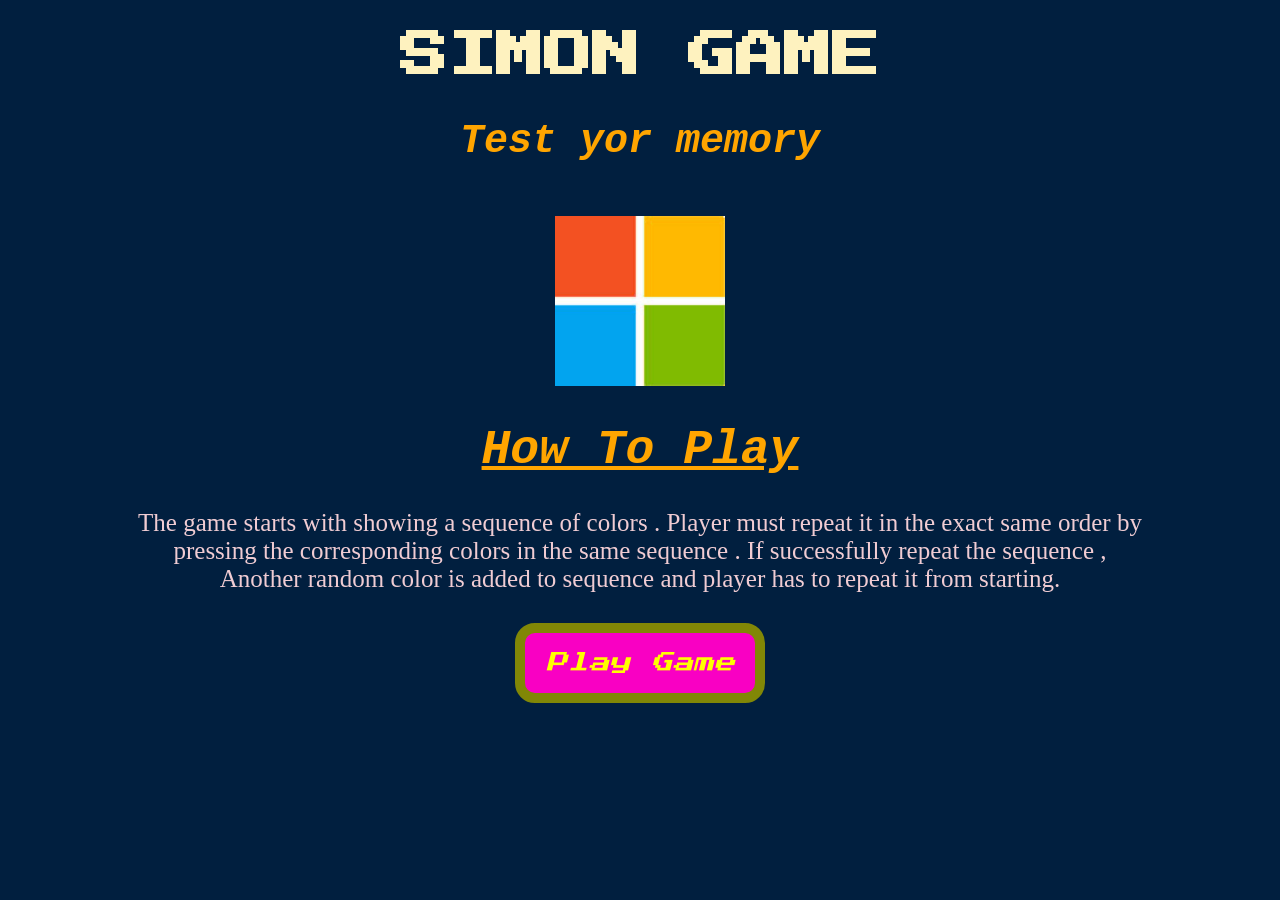
<file: index.html>
<!DOCTYPE html>
<html lang="en">

<head>
    <meta charset="UTF-8">
    <meta name="viewport" content="width=device-width, initial-scale=1.0">
    <title>
        home
    </title>
    <link rel="stylesheet" href="styles.css">
    <link href="https://fonts.googleapis.com/css?family=Press+Start+2P" rel="stylesheet">
</head>

<body>
</body>
    <h1>SIMON GAME</h1>
    <h1 class="inst"><small><b>Test yor memory</b></small></h1>
    <br>
    <img src="a.gif" alt="logo" width="170px" height="170px">

    <h1 class="inst"><b><u>How To Play</u></b></h1>
    <p>The game starts with showing a sequence of colors . Player must repeat it in the exact same order by pressing the
        corresponding colors in the same sequence . If successfully repeat the sequence , Another random color is
        added to sequence and player has to repeat it from starting.</p>

    <a href="index1.html"><input type="button" value="Play Game"></a>
   
</body>
</html>
</file>
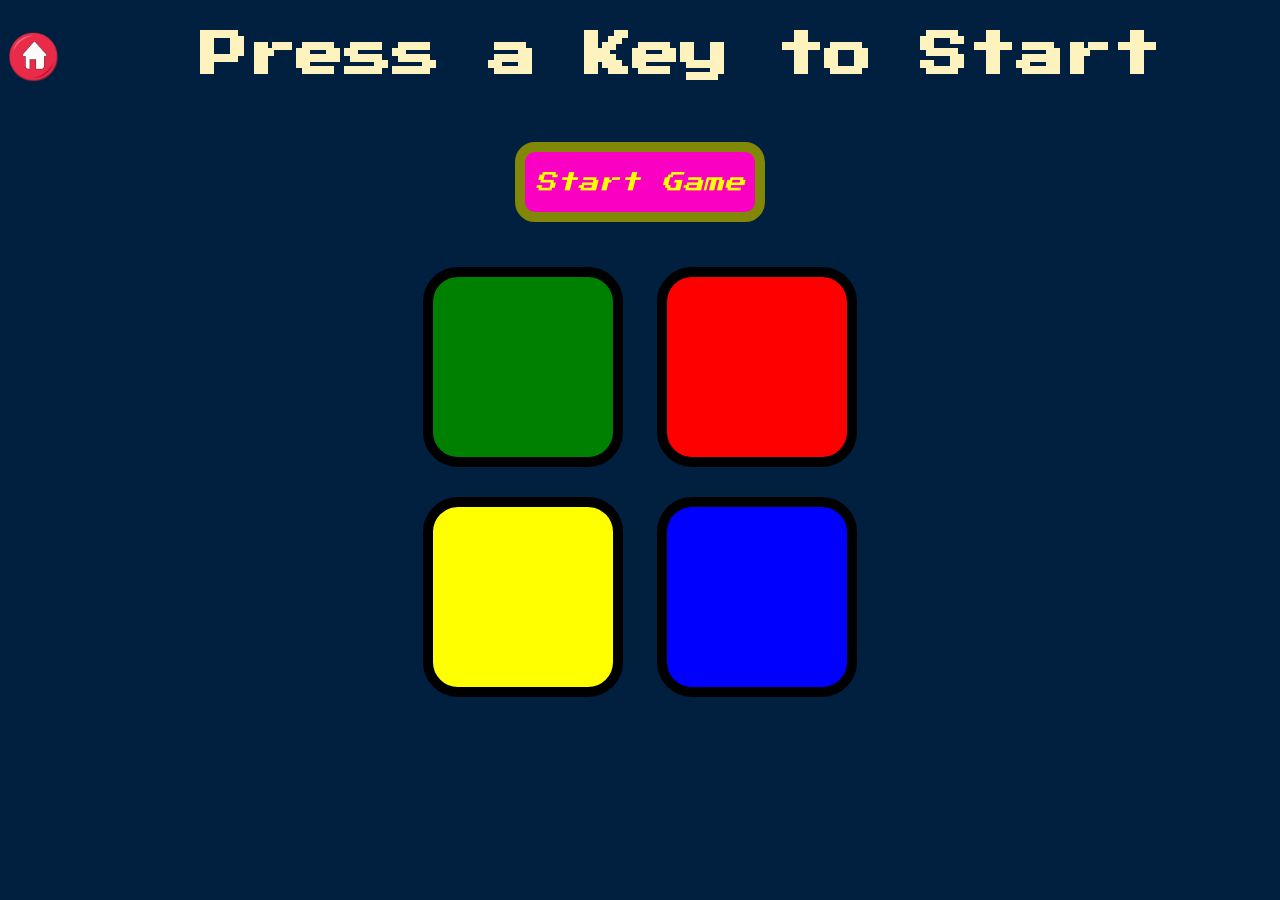
<file: index1.html>
<!DOCTYPE html>
<html lang="en">

<head>
    <meta charset="UTF-8">
    <meta name="viewport" content="width=device-width, initial-scale=1.0">
    <title>Simon Game</title>
    <link href="https://fonts.googleapis.com/css?family=Press+Start+2P" rel="stylesheet">
    <link rel="stylesheet" href="styles.css">
</head>

<body>
    <a href="index.html"><img src="home.png" alt="" width="50px" style="float: left;" ></a>
    <h1 style="margin-left:80px ;">Press a Key to Start</h1>
    <input type="button" value="Start Game"></input>
    <div class="container">
        <div>
            <button class="green"></button>
            <button class="red"></button>
        </div>
        <div>
            <button class="yellow"></button>
            <button class="blue"></button>
        </div>
    </div>
    <script src="index.js"></script>
</body>

</html>
</file>
<file: styles.css>
body {
    text-align: center;
    background-color: #011F3F
}
p{
    width:80%;
    margin:0 10%;
    color:rgb(240, 204, 211);
    font-size: 25px;
}
input{
    border:10px solid rgb(129, 135, 6);
    width: 250px;
    height : 80px;
    border-radius: 20px;
    background-color: rgb(249, 0, 195);
    font-size: 21px;
    font-style: italic;
    color: rgb(255, 255, 0);
    font-family: 'Press Start 2P', cursive;
    margin :30px;
}
h1 {
    font-size: 3rem;
    font-family: 'Press Start 2P', cursive;
    color: #FEF2BF
}
.inst{
    font-family:'Courier New', Courier, monospace;
    font-style: italic;
    color:orange;
}

button {
    width: 200px;
    height: 200px;
    border-radius: 35px;
    border: 10px solid #000;
    margin: 15px
}

.yellow {
    background-color: yellow
}

.green {
    background-color: green
}

.red {
    background-color: red
}

.blue {
    background-color: blue
}

.pressed {
    box-shadow: 0 0 25px #fff;
    opacity: .5
}

.game-over {
    background-color: rgb(177, 13, 13)
}
.visiblity{
    opacity: 0;
}
@media only screen and (max-width: 600px) {
    button{
        width: 150px;
        height: 150px;
    }
    input{
        font-size: 15px;
        width: 180px;
        height : 70px; 
    }
    h1{
        margin-right:20px;
        font-size: 1.5rem;
        color:#fff
    }
  }
</file>
